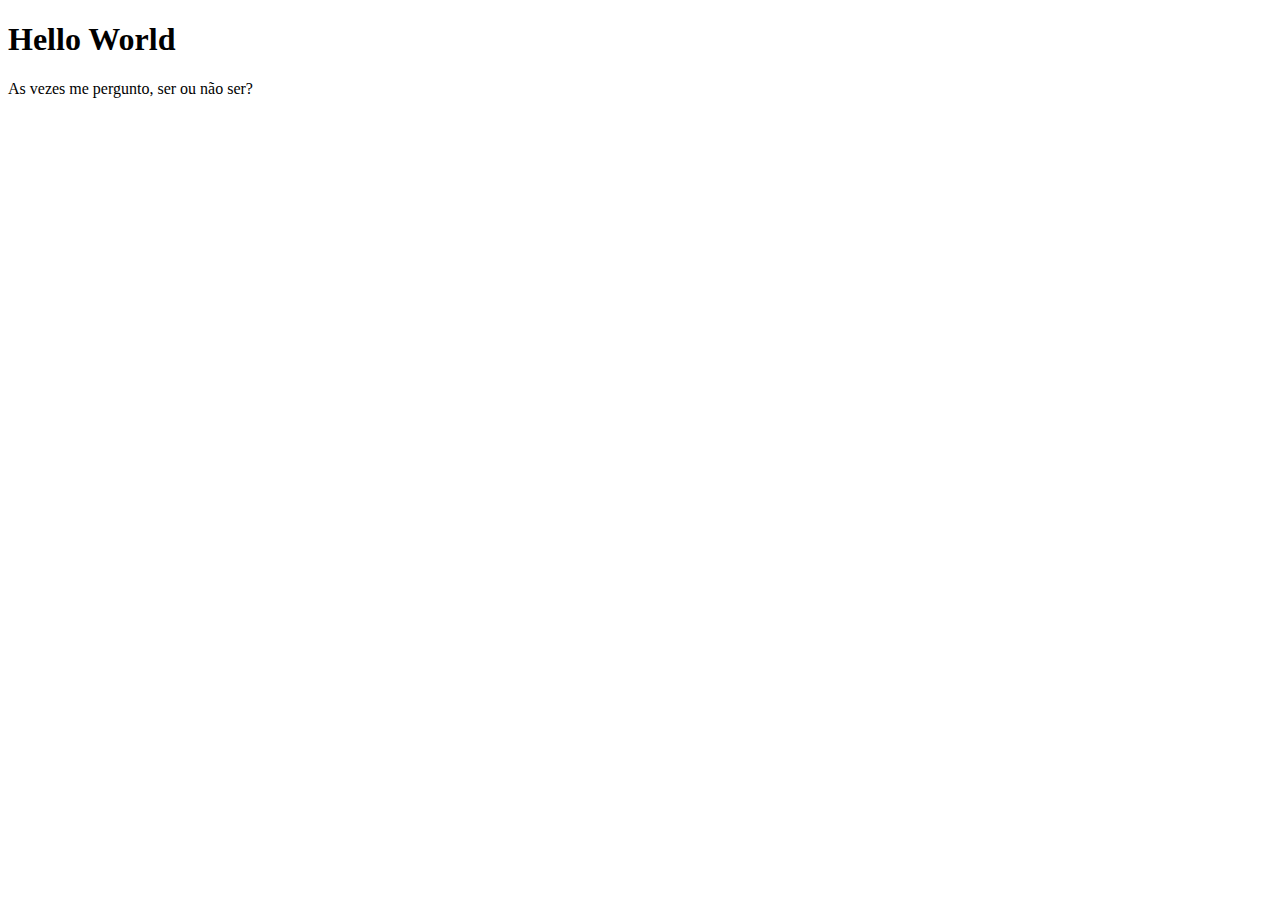
<file: Aula03/index.html>
<!DOCTYPE html>
<html lang="pt-br">
<head>
    <meta charset="UTF-8">
    <meta http-equiv="X-UA-Compatible" content="IE=edge">
    <meta name="viewport" content="width=device-width, initial-scale=1.0">
    <title>Document</title>
</head>

<body>
    <h1>Hello World</h1>    
    <p>As vezes me pergunto, ser ou não ser?</p>
</body>
</html>
</file>
